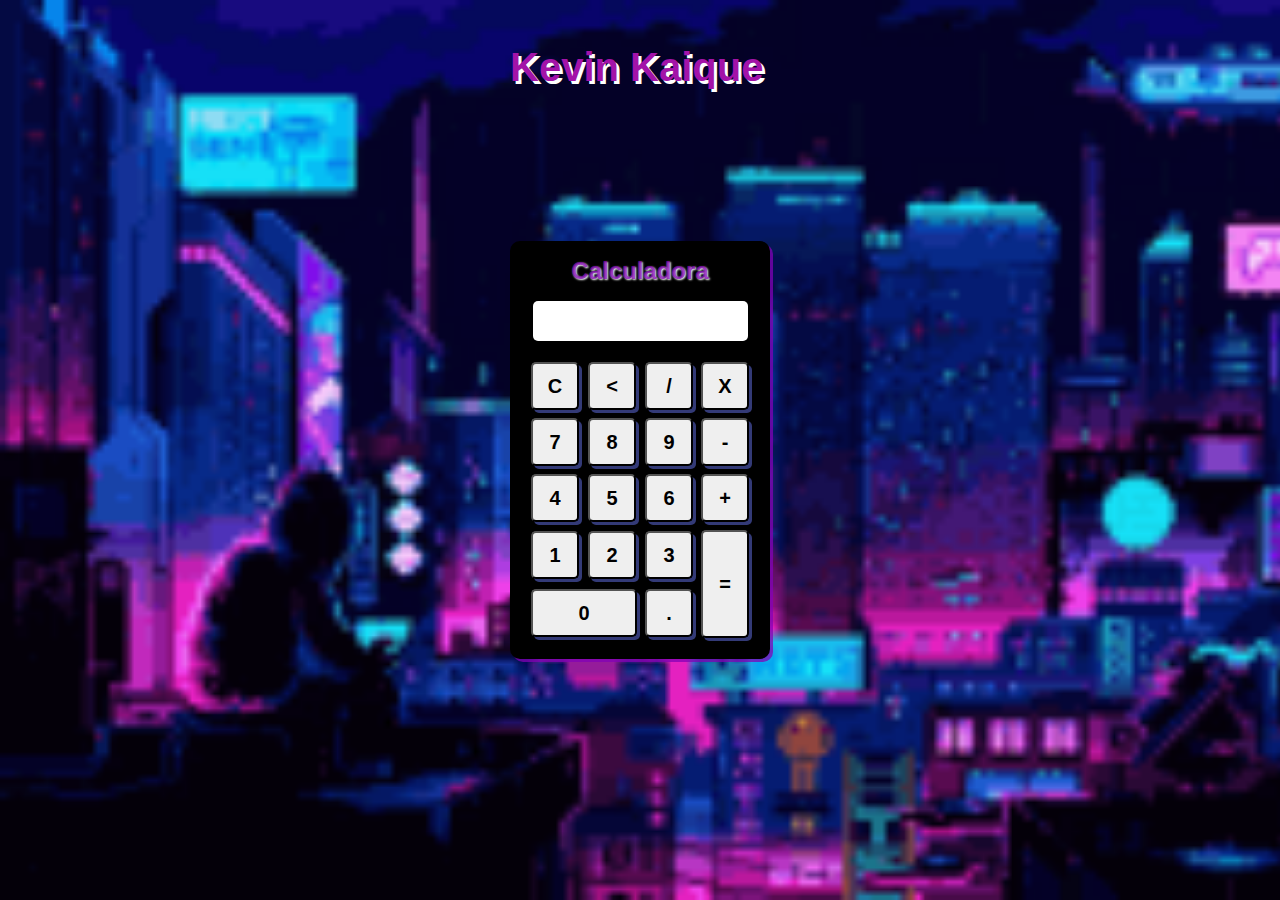
<file: index.html>
<!DOCTYPE html>
<html lang="pt-br">
<head>
    <meta charset="UTF-8">
    <meta name="viewport" content="width=device-width, initial-scale=1.0">
    <title>calculadora</title>

    <script src="asset/js/calculadora.js" defer></script>

    <!--========= CSS =========-->
    <link rel="stylesheet" href="asset/css/calculadora.css">

    

</head>
<body>

    <main class="fundo">

        <h1>Kevin Kaique</h1>

        <div class="calculadora">

            <h2>Calculadora</h2>

            <p id="resultado"></p>

            <table>

                <tr>
                    <td><button onclick="clean()"> C </button></td>
                    <td><button onclick="backSpace()"> < </button></td>
                    <td><button onclick="insert('/')"> / </button></td>
                    <td><button onclick="insert('*')"> X </button></td>
                </tr>

                <tr>
                    <td><button onclick="insert(7)"> 7 </button></td>
                    <td><button onclick="insert(8)"> 8 </button></td>
                    <td><button onclick="insert(9)"> 9 </button></td>
                    <td><button onclick="insert('-')"> - </button></td>
                </tr>

                <tr>
                    <td><button onclick="insert(4)"> 4 </button></td>
                    <td><button onclick="insert(5)"> 5 </button></td>
                    <td><button onclick="insert(6)"> 6 </button></td>
                    <td><button onclick="insert('+')"> + </button></td>
                </tr>

                <tr>
                    <td><button onclick="insert(1)"> 1 </button></td>
                    <td><button onclick="insert(2)"> 2 </button></td>
                    <td><button onclick="insert(3)"> 3 </button></td>
                    <td rowspan="2"><button onclick="calcular()"> = </button></td>
                </tr>

                <tr>
                    <td colspan="2"><button onclick="insert(0)"> 0 </button></td>
                    <td><button onclick="insert('.')"> . </button></td>
                </tr>
            </table>
        </div>
    </main>
    
</body>
</html>
</file>
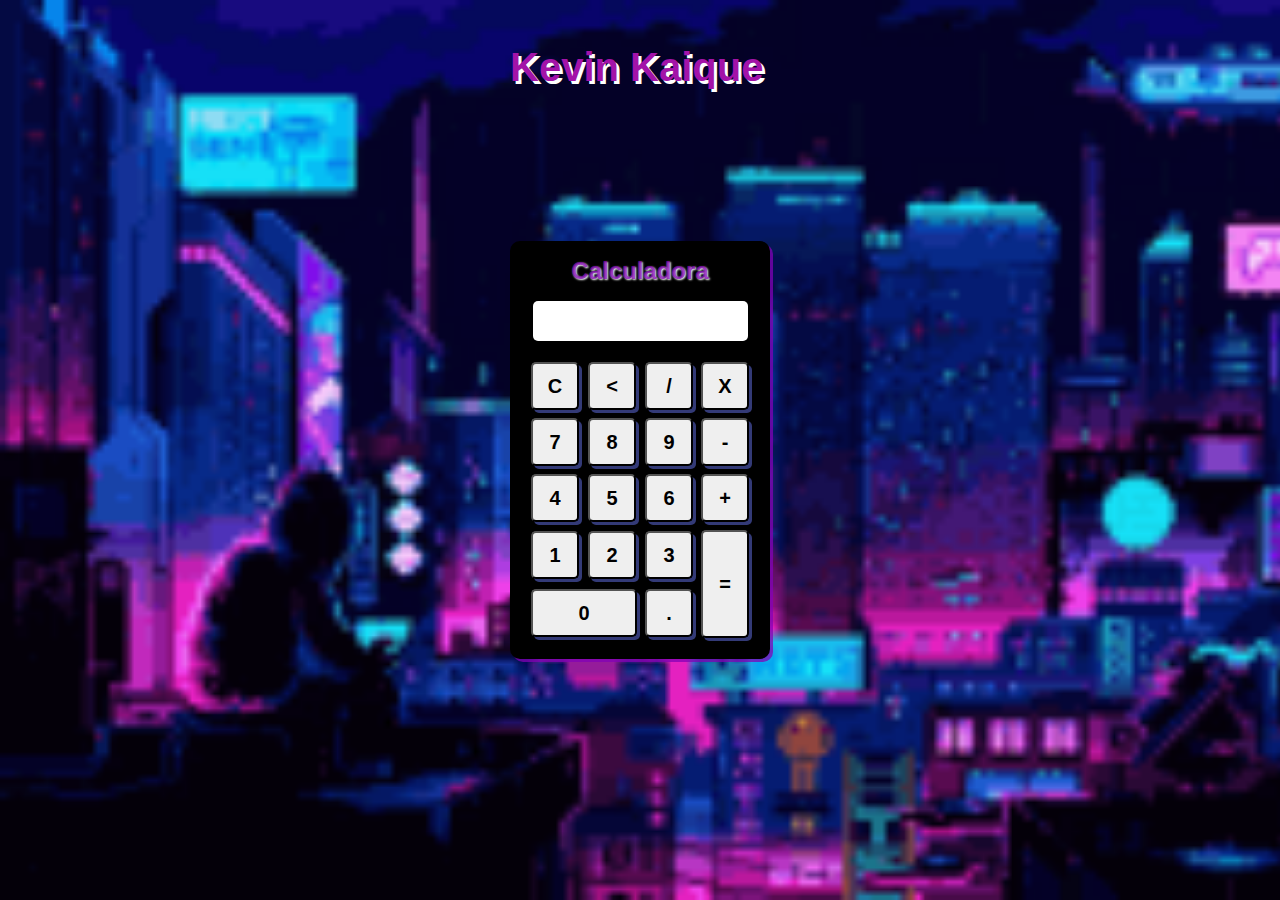
<file: calculadora.html>
<!DOCTYPE html>
<html lang="pt-br">
<head>
    <meta charset="UTF-8">
    <meta name="viewport" content="width=device-width, initial-scale=1.0">
    <title>calculadora</title>

    <script src="asset/js/calculadora.js" defer></script>

    <!--========= CSS =========-->
    <link rel="stylesheet" href="asset/css/calculadora.css">

    

</head>
<body>

    <main class="fundo">

        <h1>Kevin Kaique</h1>

        <div class="calculadora">

            <h2>Calculadora</h2>

            <p id="resultado"></p>

            <table>

                <tr>
                    <td><button onclick="clean()"> C </button></td>
                    <td><button onclick="backSpace()"> < </button></td>
                    <td><button onclick="insert('/')"> / </button></td>
                    <td><button onclick="insert('*')"> X </button></td>
                </tr>

                <tr>
                    <td><button onclick="insert(7)"> 7 </button></td>
                    <td><button onclick="insert(8)"> 8 </button></td>
                    <td><button onclick="insert(9)"> 9 </button></td>
                    <td><button onclick="insert('-')"> - </button></td>
                </tr>

                <tr>
                    <td><button onclick="insert(4)"> 4 </button></td>
                    <td><button onclick="insert(5)"> 5 </button></td>
                    <td><button onclick="insert(6)"> 6 </button></td>
                    <td><button onclick="insert('+')"> + </button></td>
                </tr>

                <tr>
                    <td><button onclick="insert(1)"> 1 </button></td>
                    <td><button onclick="insert(2)"> 2 </button></td>
                    <td><button onclick="insert(3)"> 3 </button></td>
                    <td rowspan="2"><button onclick="calcular()"> = </button></td>
                </tr>

                <tr>
                    <td colspan="2"><button onclick="insert(0)"> 0 </button></td>
                    <td><button onclick="insert('.')"> . </button></td>
                </tr>
            </table>
        </div>
    </main>
    
</body>
</html>
</file>
<file: asset/css/calculadora.css>
/* RESET GERAL */
* {
    margin: 0;
    padding: 0;
    box-sizing: border-box;
    font-family: Arial, Helvetica, sans-serif;
}

body {
    background-image: url('../imenges/background.gif');
    background-size: cover;

    height: 100vh;
    display: flex;
    align-items: center;
    justify-content: center;
}

.fundo h1 {
    color: #a313a8;
    font-size: 2.5rem;
    text-shadow: 3px 3px #fff;
    position: absolute;
    top: 5%;
}

.calculadora {
    background-color: #000;
    padding: 1rem;border-radius: 10px;
    border-radius: 10px;
    box-shadow: 3px 3px #8302b6bd;
}

.calculadora h2 {
    color: #8302b6bd;
    text-align: center;
    text-shadow: 1px 1px 2px #fff;
}

#resultado {
    background-color: #fff;
    height: 2.5rem;
    text-align: right;
    padding:  5px;
    font-size: 1.5rem;
    border-radius: 5px;
    margin: 1rem auto;
    width: 215px;
    overflow-x: hidden;
}

button {
    width: 3rem;
    height: 3rem;
    font-size: 20px;
    cursor: pointer;
    font-weight: 600;
    margin: 3px;
    box-shadow: 3px 3px #333a77;
    border-radius: 5px;
}

button:hover {
    background-color: #ffcfff;    
}

button:active {
    font-size: 19px;
    box-shadow: 1px 1px #333a77;
}

td[rowspan="2"] button{
    height: 108px;
}

td[colspan="2"] button {
    width: 106px;
}

/* @media (max-width: 500px) {
    .calculadora{
        width: 90vw;
        height: 80%;
    }

    .calculadora h2 {
        font-size: 2.5rem;
    }

    #resultado {
        height: 3rem;
        padding:  0.5rem;
        font-size: 2rem;
        width: 300px;
    }

    table{
        margin: 0 auto;
    }

    button {
        width: 4rem;
        height: 4rem;
        font-size: 2rem;
        margin: 300px;
    }

    td[rowspan="2"] button{
        height: 136px;
    }

    td[colspan="2"] button {
        width: 136px;
    }
    
} */
</file>
